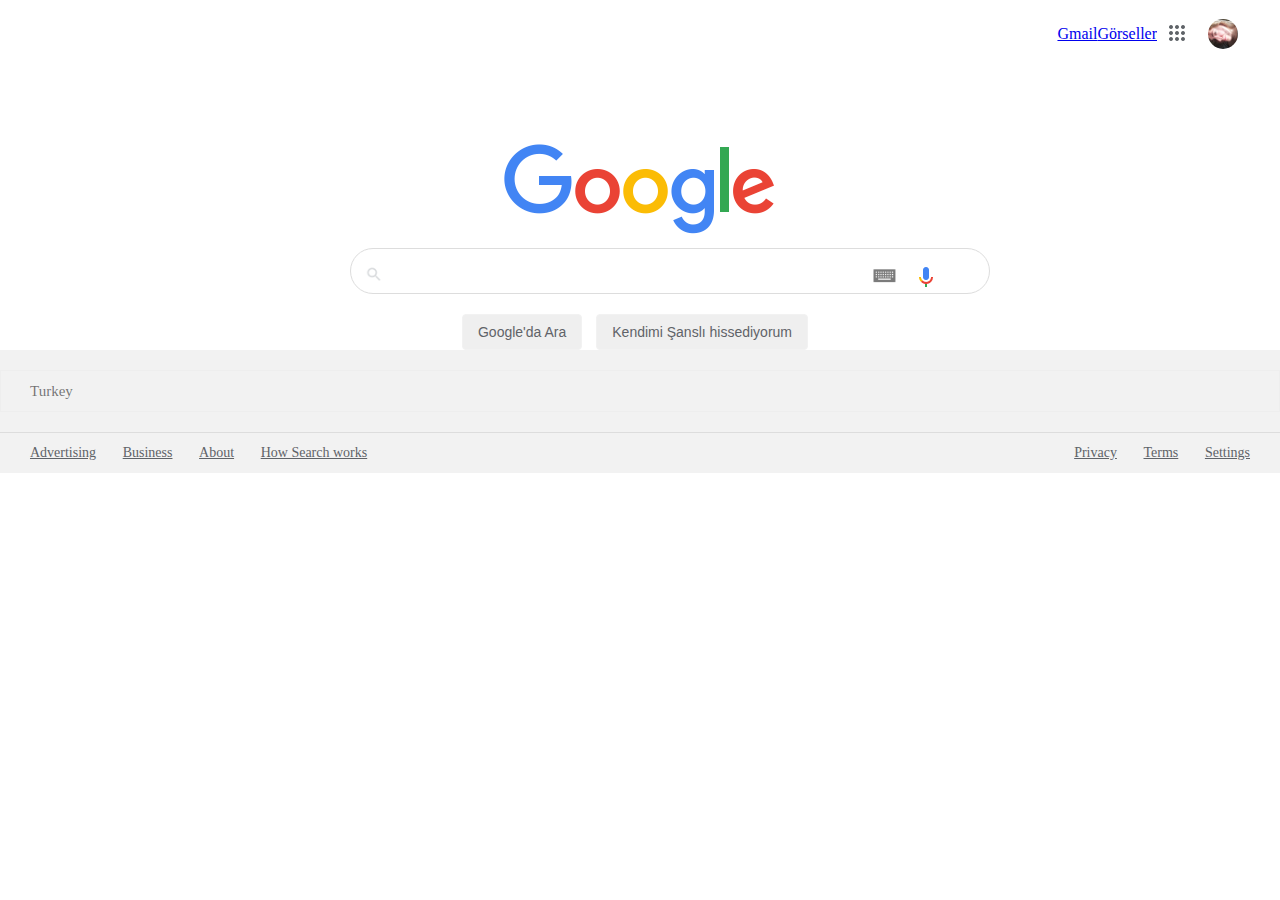
<file: Yeni klasör/index.html>
<!DOCTYPE html>
<html lang="tr">
<head>
    <meta charset="UTF-8">
    <meta http-equiv="X-UA-Compatible" content="IE=edge">
    <meta name="viewport" content="width=device-width, initial-scale=1.0">
    <title>Google</title>
    <link rel="stylesheet" href="design.css">
</head>
<body>

    <div class="sagUst">
        <a href="#">Gmail</a>
        <a href="#">Görseller</a>
        <img src="./resimler/kare.png" >
        <img  class="profil" src="./resimler/unnamed.png">
    </div>

    <div class="anaAlan">
       <div class="logo">
           <img src="./resimler/google.png" alt="google">
           
        </div> 
       <div class="arama">
           <input type="text" title="Arama" class="s-input" width="480px">
           <img src="./resimler/büyüteç.png" class="search-icon">
           <img src="./resimler/mikrofon.png" class="vs-icon">
           <img src="./resimler/klavye.png" class="key-icon">

           <button class="button">Google'da Ara</button>
           <button class="button">Kendimi Şanslı hissediyorum</button>
       </div>
    </div>

    <footer class="altbilgi">
        <h4>Turkey</h4>
        <div class="links">
            <div class="link-1">
                <a href="">Advertising</a>
                <a href="">Business</a>
                <a href="">About</a>
                <a href="">How Search works</a>
            </div>
            <div class="link-2">
                <a href="">Privacy</a>
                <a href="">Terms</a>
                <a href="">Settings</a>
            </div>
        </div>
    </footer>
</body>
</html>
</file>
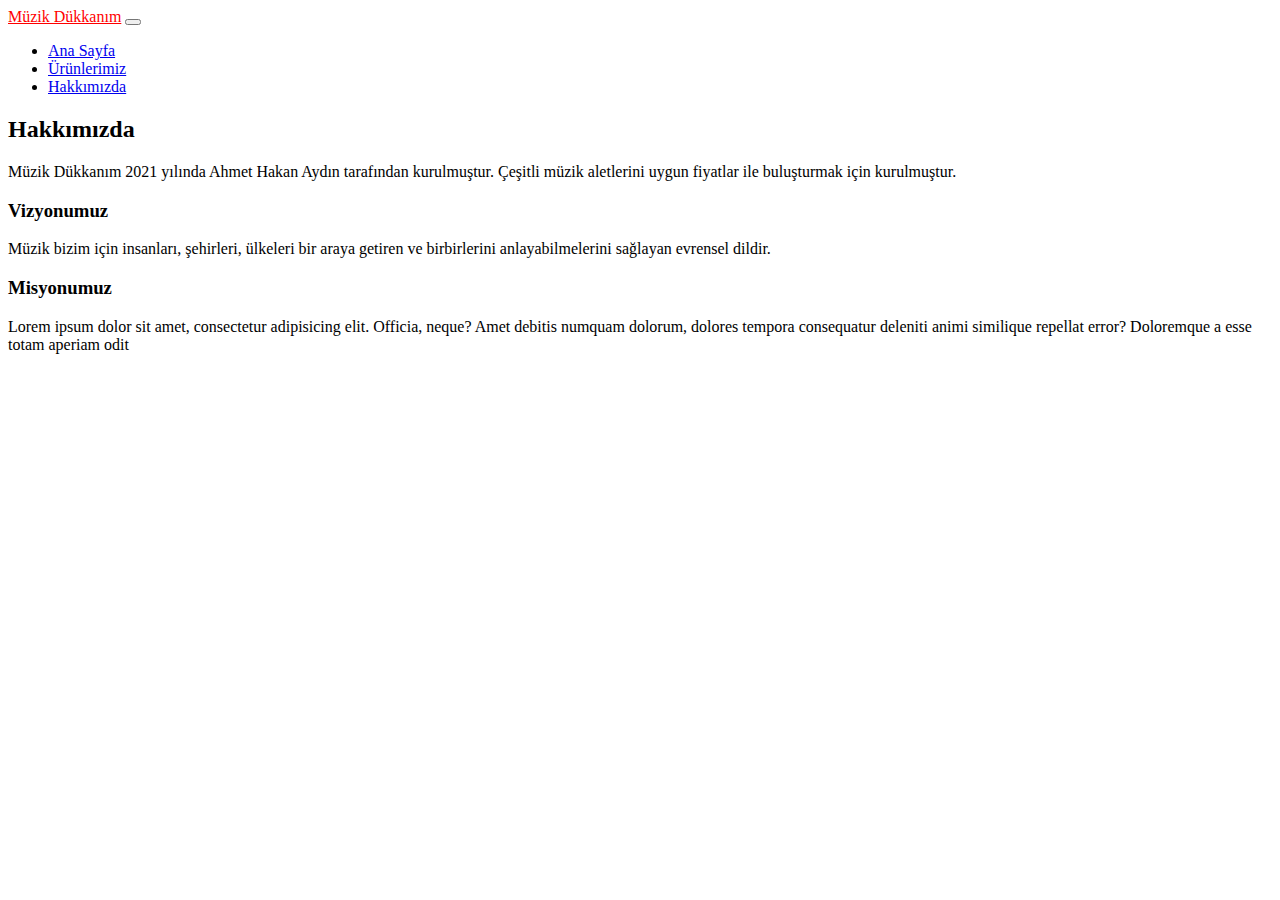
<file: ödev1boot/about.html>
<!doctype html>
<html lang="en">
  <head>
    <!-- Required meta tags -->
    <meta charset="utf-8">
    <meta name="viewport" content="width=device-width, initial-scale=1">

    <!-- Bootstrap CSS -->
    <link href="https://cdn.jsdelivr.net/npm/bootstrap@5.0.2/dist/css/bootstrap.min.css" rel="stylesheet" integrity="sha384-EVSTQN3/azprG1Anm3QDgpJLIm9Nao0Yz1ztcQTwFspd3yD65VohhpuuCOmLASjC" crossorigin="anonymous">

    <title>Müzik Dükkanım</title>
  </head>
  <body>
    
    <nav class="navbar navbar-expand-lg navbar-dark bg-dark">
      <a class="navbar-brand" href="index.html"  style="color: red;">Müzik Dükkanım</a>
      <button class="navbar-toggler" type="button" data-toggle="collapse" data-target="#navbarNav"
          aria-controls="navbarNav" aria-expanded="false" aria-label="Toggle navigation">
          <span class="navbar-toggler-icon"></span>
      </button>
      <div class="collapse navbar-collapse" id="navbarNav">
          <ul class="navbar-nav">
              <li class="nav-item">
                  <a class="nav-link" href="/index.html">Ana Sayfa <span class="sr-only"></span></a>
              </li>
              <li class="nav-item">
                  <a class="nav-link" href="/products.html">Ürünlerimiz</a>
              </li>
              <li class="nav-item">
                  <a class="nav-link active" href="/about.html">Hakkımızda </a>
              </li>
          </ul>
      </div>
  </nav>

  <div class="container mt-5">
      <div class="row">
          <div class="col">
              <h2>Hakkımızda</h2>
              <p>
                  Müzik Dükkanım 2021 yılında Ahmet Hakan Aydın tarafından kurulmuştur. Çeşitli müzik aletlerini uygun
                  fiyatlar ile buluşturmak için kurulmuştur.
              </p>

              <h3>Vizyonumuz</h3>
              <p>
                  Müzik bizim için insanları, şehirleri, ülkeleri bir araya getiren ve birbirlerini anlayabilmelerini
                  sağlayan evrensel dildir.
                  
              </p>
              <h3>Misyonumuz</h3>
              <p>
                  Lorem ipsum dolor sit amet, consectetur adipisicing elit. Officia, neque? Amet debitis numquam
                  dolorum,
                  dolores tempora consequatur deleniti animi similique repellat error? Doloremque a esse totam aperiam
                  odit
                  
              </p>
          </div>
      </div>
  </div>



    <!-- Optional JavaScript; choose one of the two! -->

    <!-- Option 1: Bootstrap Bundle with Popper -->
    <script src="https://cdn.jsdelivr.net/npm/bootstrap@5.0.2/dist/js/bootstrap.bundle.min.js" integrity="sha384-MrcW6ZMFYlzcLA8Nl+NtUVF0sA7MsXsP1UyJoMp4YLEuNSfAP+JcXn/tWtIaxVXM" crossorigin="anonymous"></script>

    <!-- Option 2: Separate Popper and Bootstrap JS -->
    <!--
    <script src="https://cdn.jsdelivr.net/npm/@popperjs/core@2.9.2/dist/umd/popper.min.js" integrity="sha384-IQsoLXl5PILFhosVNubq5LC7Qb9DXgDA9i+tQ8Zj3iwWAwPtgFTxbJ8NT4GN1R8p" crossorigin="anonymous"></script>
    <script src="https://cdn.jsdelivr.net/npm/bootstrap@5.0.2/dist/js/bootstrap.min.js" integrity="sha384-cVKIPhGWiC2Al4u+LWgxfKTRIcfu0JTxR+EQDz/bgldoEyl4H0zUF0QKbrJ0EcQF" crossorigin="anonymous"></script>
    -->
  </body>
</html>
</file>
<file: Yeni klasör/design.css>
body{
    margin: 0px auto;
    display: flex;
    flex-direction: column;
    min-height: 100vh;
}

.sagUst{
    display: flex;
    align-items: center;
    justify-content: flex-end;
    margin-right: 30px;
    margin-top: 14px;
}

.profil{
   width: 30px;
    padding: 5px;
    margin: auto 7px;
    border-radius: 50px;
    
}

.anaAlan{
    margin-top: 90px;
}

.logo{
    text-align: center;
}

.arama{
    width: 580px;
    margin: 0px auto;
    position: relative;
    margin-top: 8px;
    text-align: center;
}

.s-input{
    display: block;
    border: 1px solid #ddd;
    color: rgba(0,0,0,0.87);
    font-size: 16px;
    padding: 13px;
    padding-left: 45px;
    border-radius: 25px;
    width: 100%;
    outline: none;
}

.s-input:hover{
    box-shadow: 1px 1px 5px gray;
}

.search-icon{
    width: 20px;
    opacity: 0.4;
    position: absolute;
    top: 13px;
    left: 14px;
}

.vs-icon{
    width: 18px;
    position: absolute ;
    top: 13px;
    right: -5px;
}

.key-icon{
    width: 30px;
    margin-right: 20px;
    position: absolute;
    top: 12px;
    right: 10px;
}

button{
    border: 1px solid #f2f2f2;
    padding: 9px 15px;
    font-family: Arial, Helvetica, sans-serif;
    color: #5f6368;
    font-size: 14px;
    border-radius: 4px;
    display: inline-block;
    margin-right: 10px;
    margin-top: 20px;
    cursor: pointer;
    height: 36px;
}

button:hover{
    box-shadow: 1px 1px 5px gray;
}

footer{
    background-color: #f2f2f2;
}
footer h4{
    color:rgba(0,0,0,0.54);
    font-size: 15px ;
    line-height: 40px;
    font-weight: 400;
    padding-left: 29px;
    border:1px solid #eee;
}

footer a{
    color:#5f6368;
    display: inline-block;
    padding:12px 11.3px;
    font-size:14px;
    line-height: 40x;
}
footer a:hover{
    text-decoration: underline;
}
.links{
    border-top: 1px solid #ddd;
    display: flex;
}
.link-1{
    padding-left: 18.7px;
    flex:1;
    
}
.link-2{
    padding-right: 18.7px;
}
</file>
